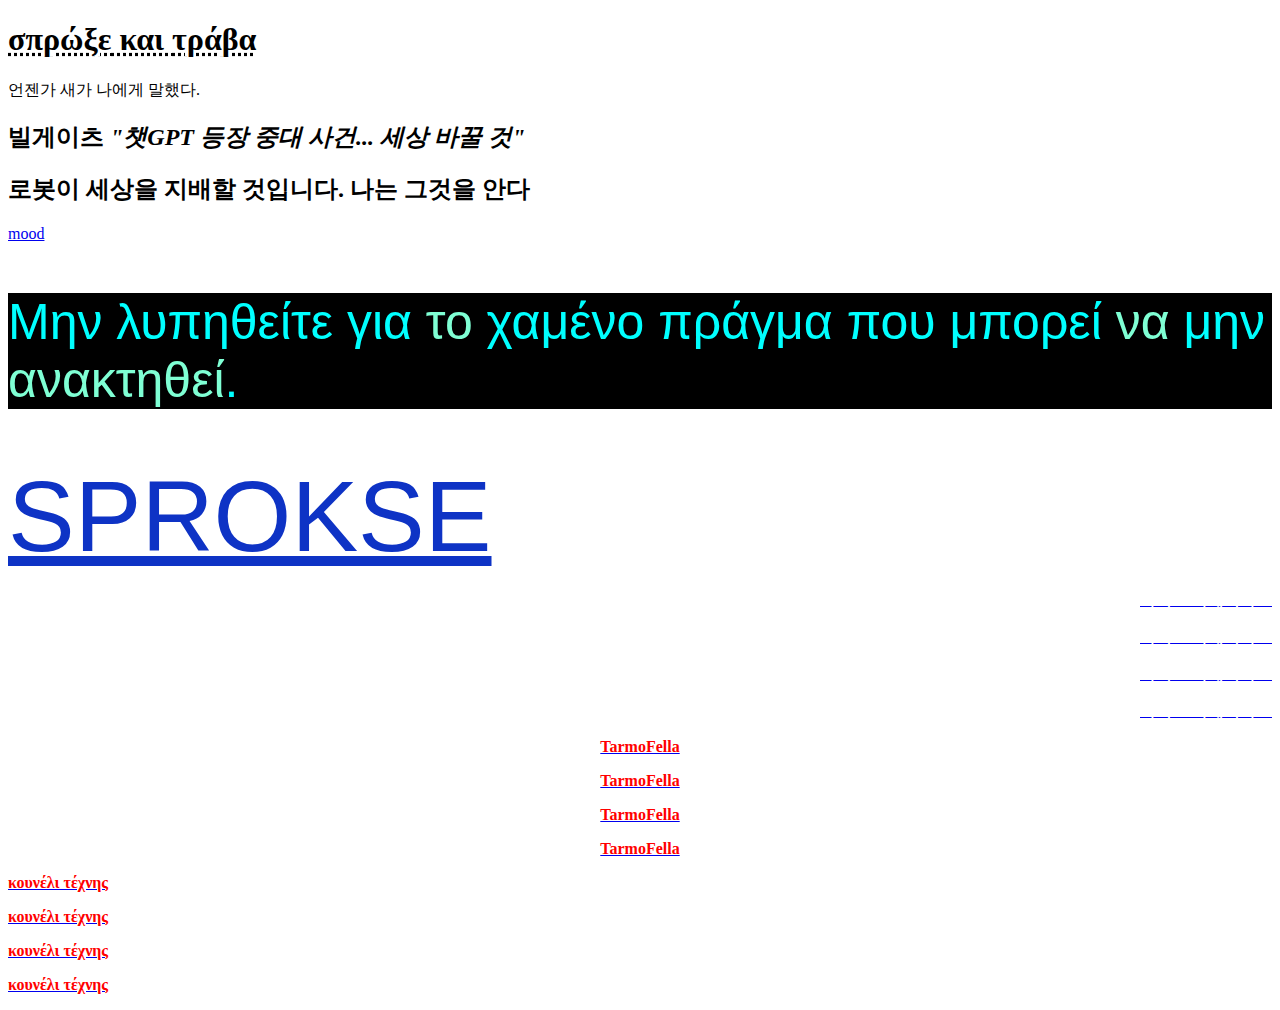
<file: index.html>
<!DOCTYPE html>
<html>
    <head>
        <meta charset="UTF-8">
        <title>Pull And Push</title>
        <link rel = "stylesheet" href = "/css/kim.css">


    </head>
    <body style = "background-image:url(https://i0.wp.com/www.autoblog.gr/wp-content/uploads/2022/11/f50.jpg?fit=1920%2C1211&ssl=1)">
        <h1><abbr title = "Push and Pull"><b>σπρώξε</b> και <b>τράβα</b></abbr></h1>
        <p>언젠가 새가 나에게 말했다.</p>
        <h2><b>빌게이츠</b> <i>"챗GPT 등장 중대 사건... <strong>세상 바꿀 것</strong>"</i></h2>
        <h2><b>로봇이 세상을 지배할 것입니다. 나는 그것을 안다</b></h2>
        
        <a href="https://www.youtube.com/watch?v=YUoHI2gDf7k">mood</a>

        <div id = "kimP">
        <p>Μην λυπηθείτε για <a href = "https://openai.com/blog/chatgpt/" id = "kimA">το</a> χαμένο πράγμα που μπορεί <a href = "https://www.youtube.com/watch?v=lJ_aqxOU6Kg" id = "kimA">να</a> μην <a href = "./kimIndex/index.html" id = "kimA">ανακτηθεί</a>.</p>
        </div>

        <div <p><a href = "./lilIndex/index2.html" id = "lilH2">SPROKSE </a></p></div>
            

        <div style="text-align: right">
        <a href = "https://ko.wikipedia.org/wiki/%EC%B9%B4%ED%8E%98_%EC%95%84%EB%A9%94%EB%A6%AC%EC%B9%B4%EB%85%B8">
        <p style ="color:white"><b>아이스 아메리카노</b></p>
        <p style ="color:white"><b>아이스 아메리카노</b></p>
        <p style ="color:white"><b>아이스 아메리카노</b></p>
        <p style ="color:white"><b>아이스 아메리카노</b></p>
        </a>
        </div>

        <div style="text-align: center">
        <a href = "https://en.wikipedia.org/wiki/Tank">
        <p style ="color:red"><b>TarmoFella</b></p>
        <p style ="color:red"><b>TarmoFella</b></p>
        <p style ="color:red"><b>TarmoFella</b></p>
        <p style ="color:red"><b>TarmoFella</b></p>
        </a>
        </div>

        <div style="text-align: left">
        <a href = "https://www.artrabbit.com/">
        <p style ="color:red"><b>κουνέλι τέχνης</b></p>
        <p style ="color:red"><b>κουνέλι τέχνης</b></p>
        <p style ="color:red"><b>κουνέλι τέχνης</b></p>
        <p style ="color:red"><b>κουνέλι τέχνης</b></p>
        </a>
        </div>
    </body>
</html>
</file>
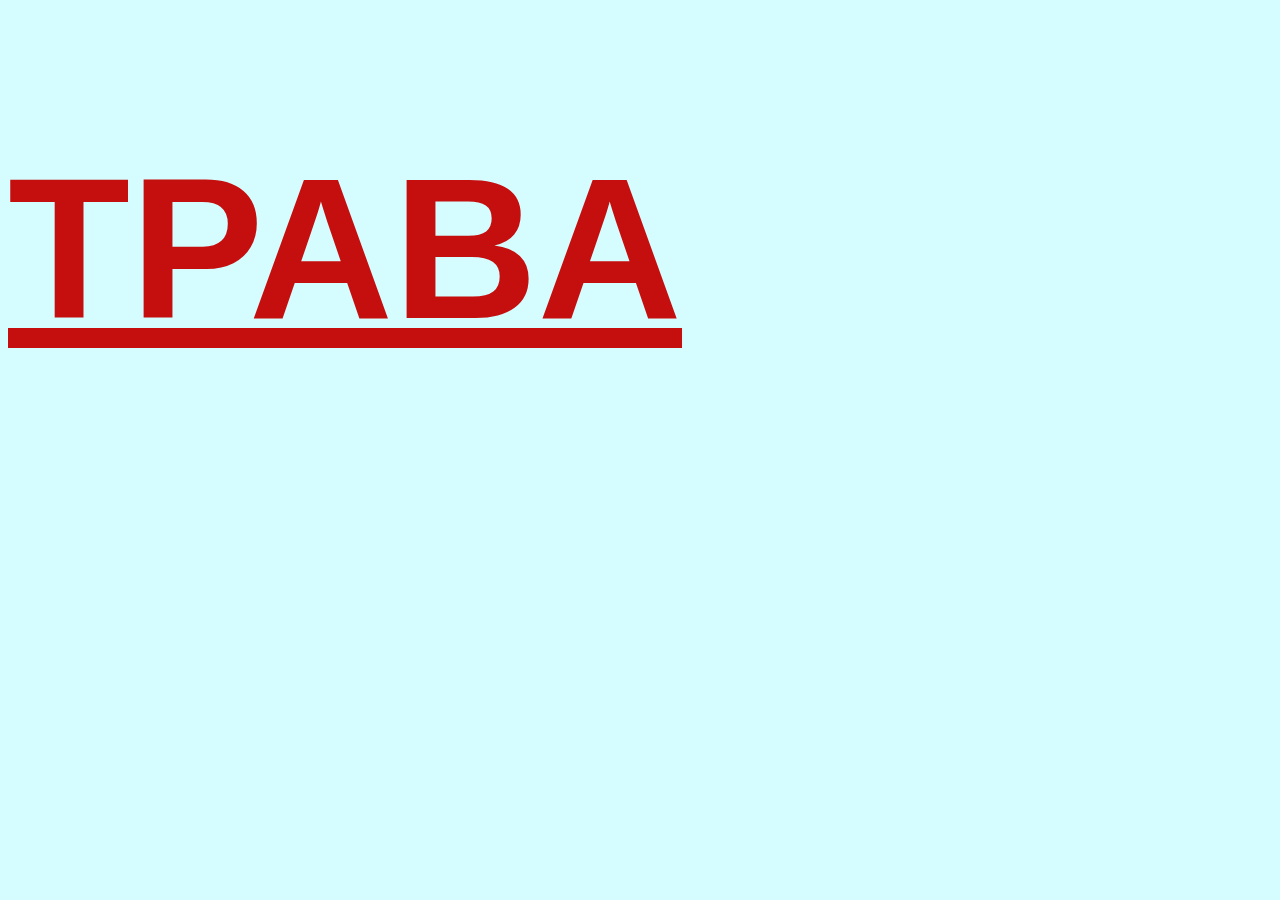
<file: lilIndex/index2.html>
<!DOCTYPE html>
<html>
    <head>
        <meta charset="UTF-8">
        <title>Pull And Push</title>
        <link rel = "stylesheet" href = "../css/kim.css">


    </head>
    <body style = "background-image:url(https://gilas-shop.gr/Image/Product/%CE%BE%CF%85%CE%BB%CE%B5%CE%B9%CE%B1/%CE%BE%CF%85%CE%BB%CE%B5%CE%B9%CE%B1/%CE%BE%CF%85%CE%BB%CE%B5%CE%B9%CE%B1-%CF%83%CE%BA%CE%B5%CF%80%CE%B7%CF%82/%CF%80%CE%B5%CE%BB%CE%B5%CE%BA%CE%B7%CF%84%CE%B1-%CF%84%CF%81%CE%B1%CE%B2%CE%B1-15x15-%CF%84%CF%81%CE%B5%CF%87%CE%BF%CE%BD-%CE%BC%CE%B5%CF%84%CF%81%CE%BF_12403.jpg)"></body>
    <body id = "lilH">
        <a href = "../index2.html" id = "lilH"> <h1><b><a href = "../index.html">ΤΡΑΒΑ</a></b></h1></a>
        

    </body>
</html>
</file>
<file: css/kim.css>
#kimP{
    background-color: black;
    font-family :Arial, Helvetica, sans-serif;
    font-size : 50px;
    -webkit-text-fill-color: aqua;
}

#kimA{
    text-decoration-line: none;
    color : inherit;
    -webkit-text-fill-color: aquamarine;
}

#kimB{
    background-color: black;
}

#lilH{

    background-color: rgb(213, 252, 255);
    font-family :Arial, 'Times New Roman', Times, serif, sans-serif;
    font-size : 100px;
    -webkit-text-fill-color: rgb(197, 14, 14);

}

#lilH2{

    
    font-family :Arial, Times, serif, sans-serif;
    font-size : 100px;
    -webkit-text-fill-color: rgb(14, 51, 197);

}
</file>
